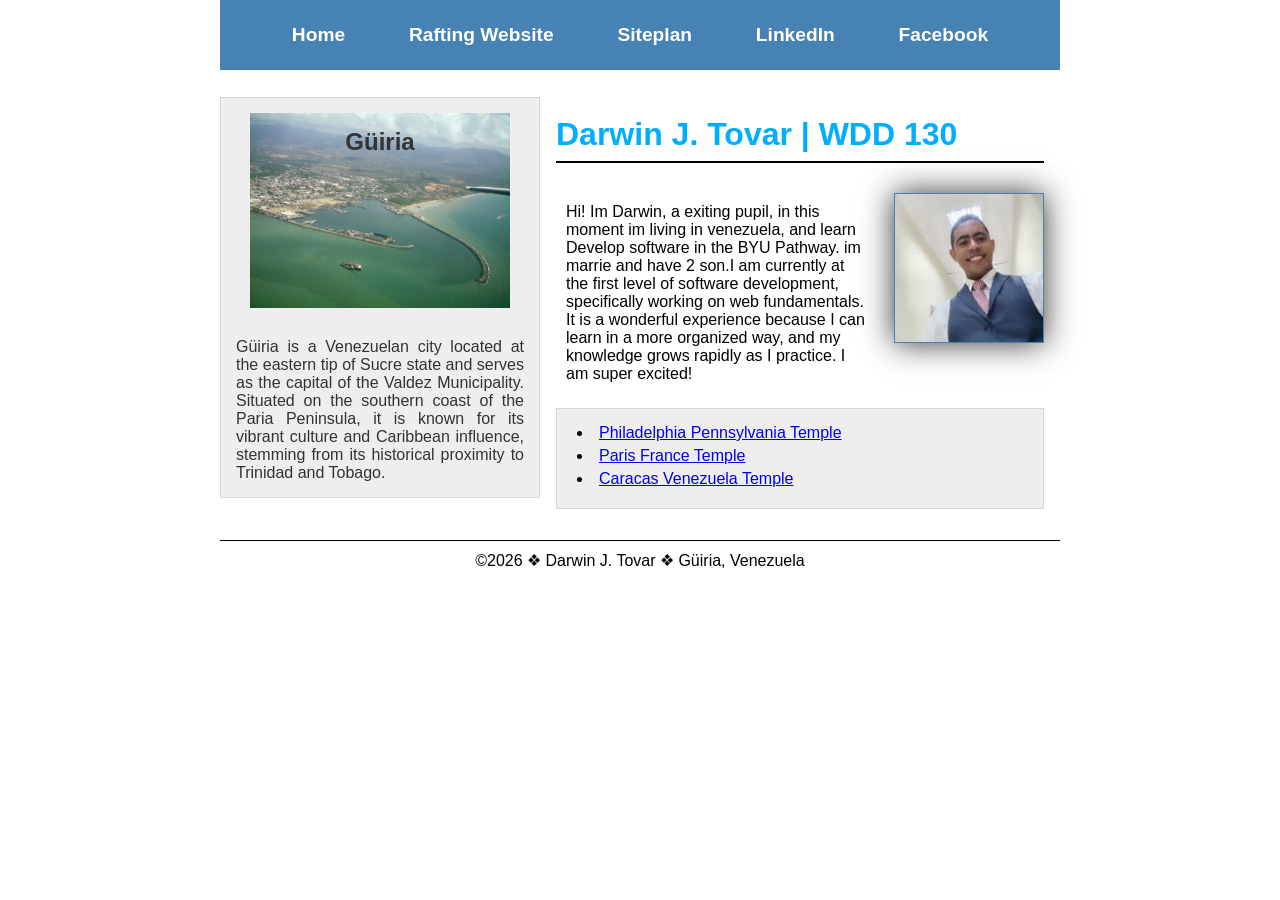
<file: index.html>
<!DOCTYPE html>
<html lang="en">

<head>
    <meta charset="UTF-8">
    <meta name="viewport" content="width=device-width, initial-scale=1.0">
    <link rel="stylesheet" href="styles/styles.css">
    <meta name="description" content="Darwin J Tovar BYU-Idaho WDD 130 course landing home page ">
    <meta name="author" content="Darwin J Tovar">
    <title>Darwin J. Tovar | WDD 130</title>
</head>

<body>
    <header>
        <nav>
            <a href="#">Home</a>
            <a href="https://dracosblood.github.io/wdd130/wwr/about.html">Rafting Website</a>
            <a href="wwr/">Siteplan</a>
            <a
              href="https://www.linkedin.com/in/darwin-j-tovar-81b352255?utm_source=share_via&utm_content=profile&utm_medium=member_android">LinkedIn</a>
            <a href="https://www.facebook.com/darwin.bonaldi">Facebook</a>

        </nav>
    </header>
    <div class="grid">
        <main>
            <h1>Darwin J. Tovar | WDD 130</h1>

            <p>Hi! Im Darwin, a exiting pupil, in this moment im living in venezuela,
                and learn Develop software in the BYU Pathway. im marrie and have 2 son.I am
                currently at the first level of software development, specifically working on web
                fundamentals.
                It is a wonderful experience because I can learn in a more organized way, and my
                knowledge grows
                rapidly as I practice. I am super excited!</p>
            <img src="images/profile.jpg" alt="Profile Photo">
            <section>
                <ul>
                    <li><a
                          href="https://www.churchofjesuschrist.org/temples/details/philadelphia-pennsylvania-temple?lang=eng">Philadelphia
                            Pennsylvania Temple</a></li>
                    <li><a
                          href="https://www.churchofjesuschrist.org/temples/details/paris-france-temple?lang=eng">Paris
                            France Temple</a></li>
                    <li><a
                          href="https://www.churchofjesuschrist.org/temples/details/caracas-venezuela-temple?lang=eng">Caracas
                            Venezuela Temple</a></li>
                </ul>


            </section>
        </main>
        <aside>
            <h2>Güiria</h2>
            <img src="images/guiria.jpg" alt="Güiria landscape">
            <p>Güiria is a Venezuelan city located at the eastern tip of Sucre state and serves as
                the
                capital of
                the Valdez Municipality. Situated on the southern coast of the Paria Peninsula, it
                is
                known for its
                vibrant culture and Caribbean influence, stemming from its historical proximity to
                Trinidad and
                Tobago.</p>
        </aside>

    </div>
    <footer>
        <p>&copy;2026 &#10070; Darwin J. Tovar &#10070; Güiria, Venezuela </p>
    </footer>
</body>

</html>
</file>
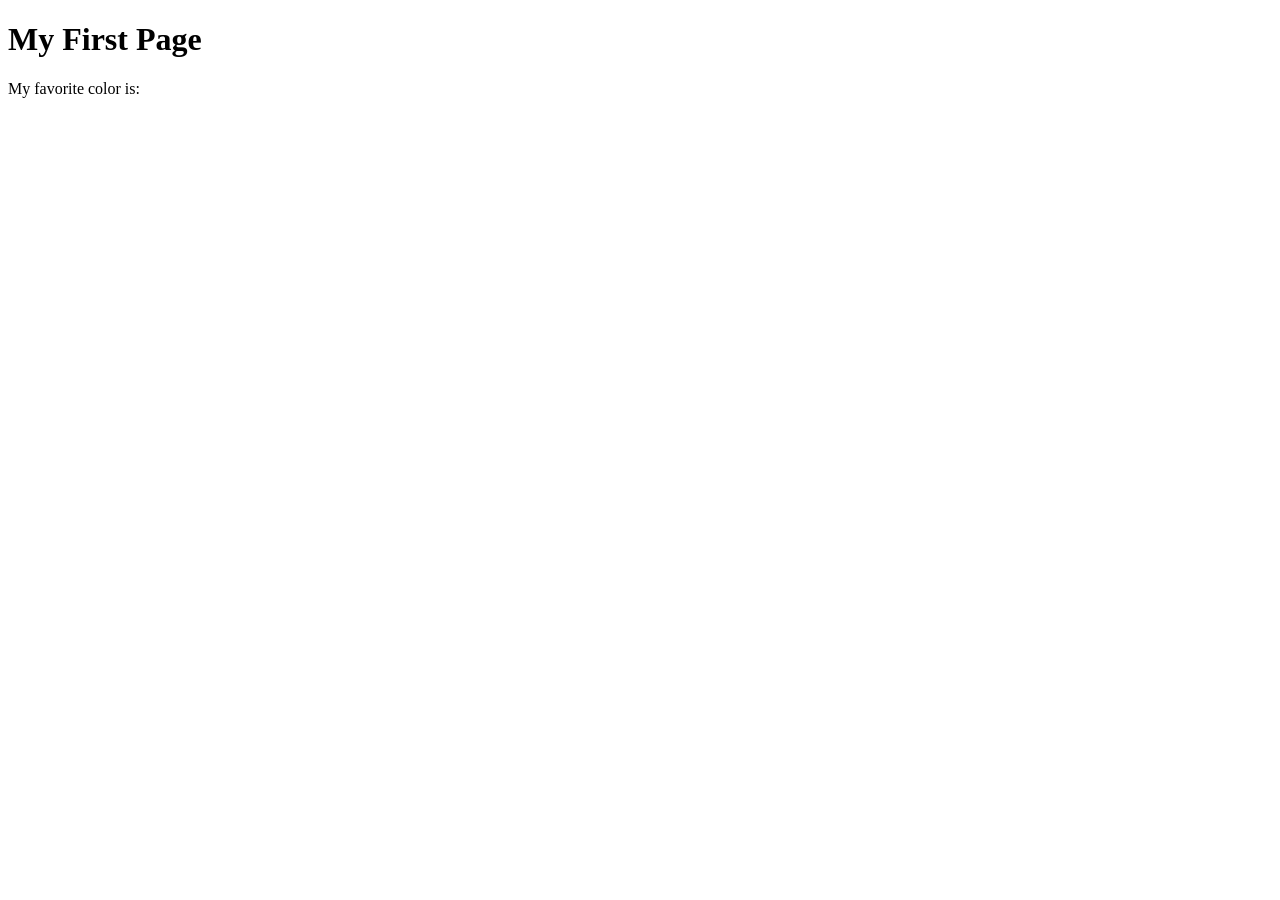
<file: week01/first-page.html>
<!DOCTYPE html>
<html lang="en">
<head>
    <meta charset="UTF-8">
    <meta name="viewport" content="width=device-width, initial-scale=1.0">
    <title>My First Page</title>
</head>
<body>
    <h1>My First Page</h1>
    <p>My favorite color is: </p>
</body>
</html>
</file>
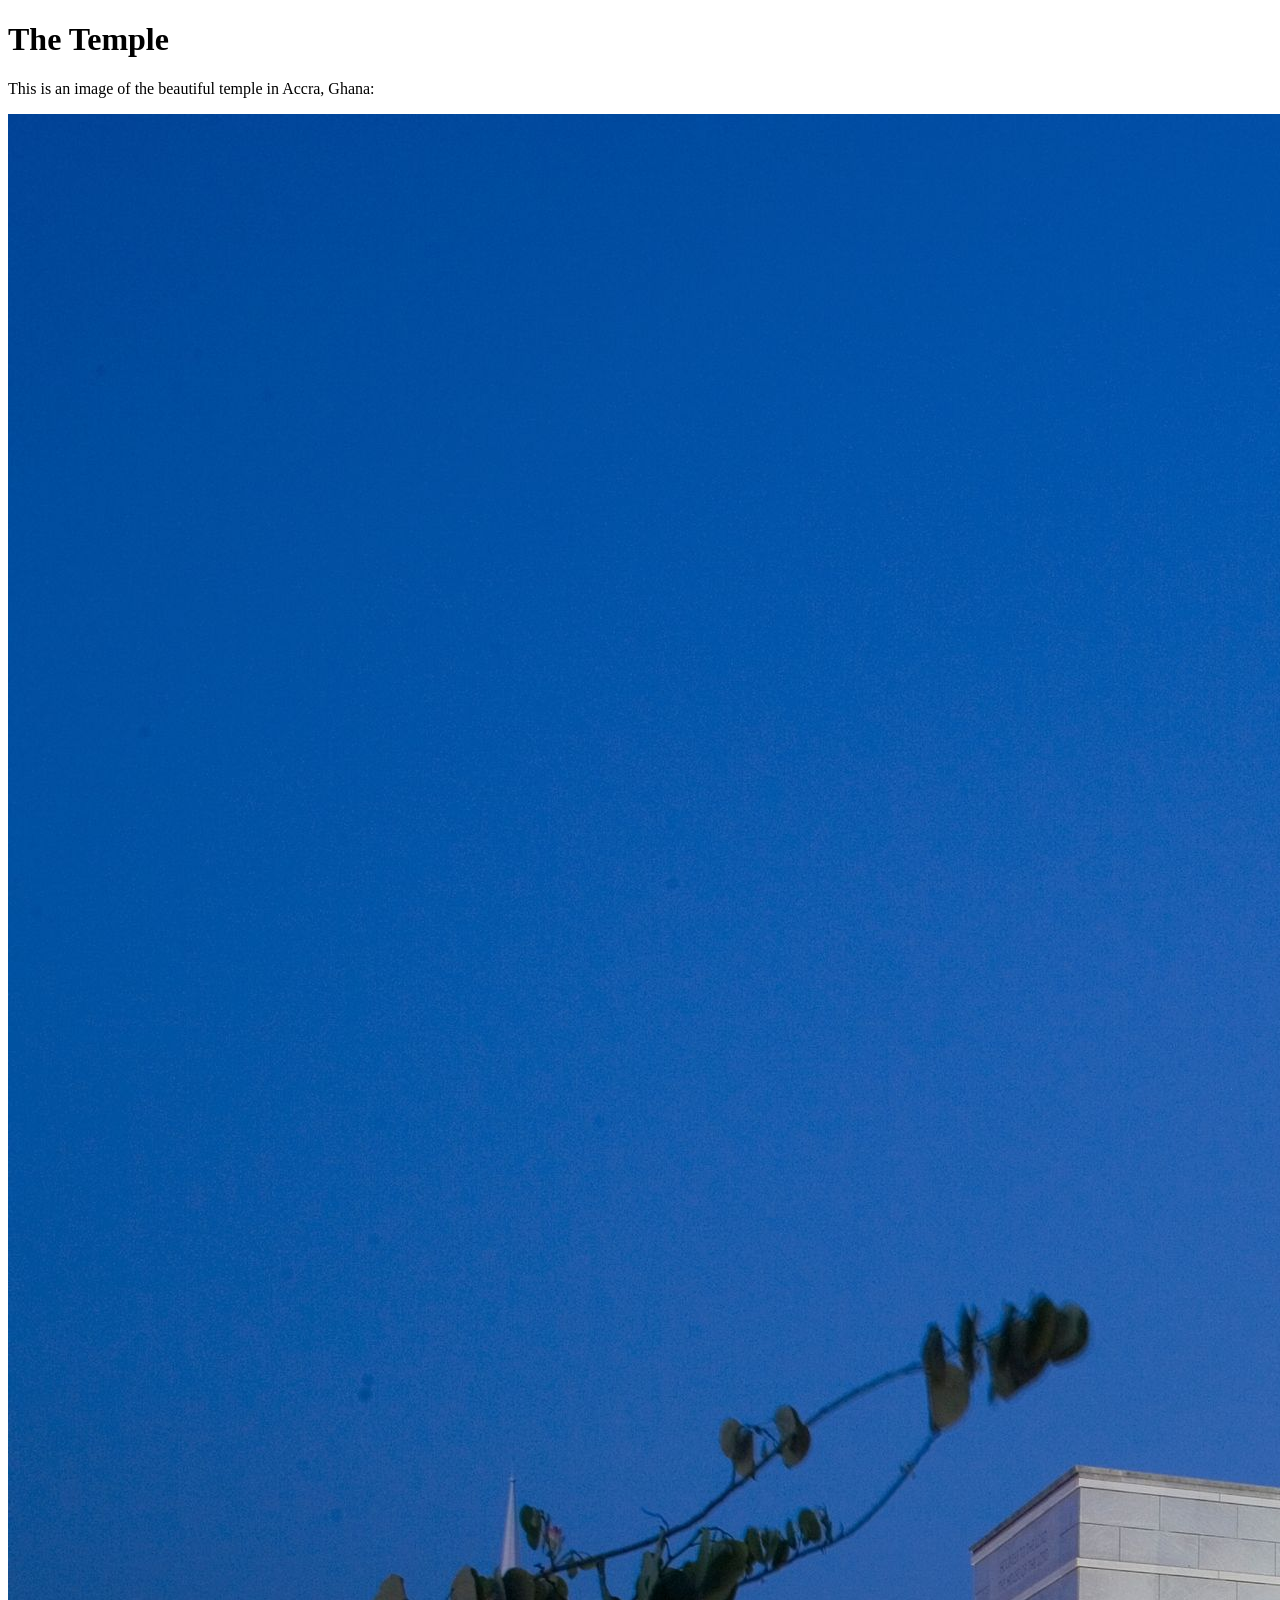
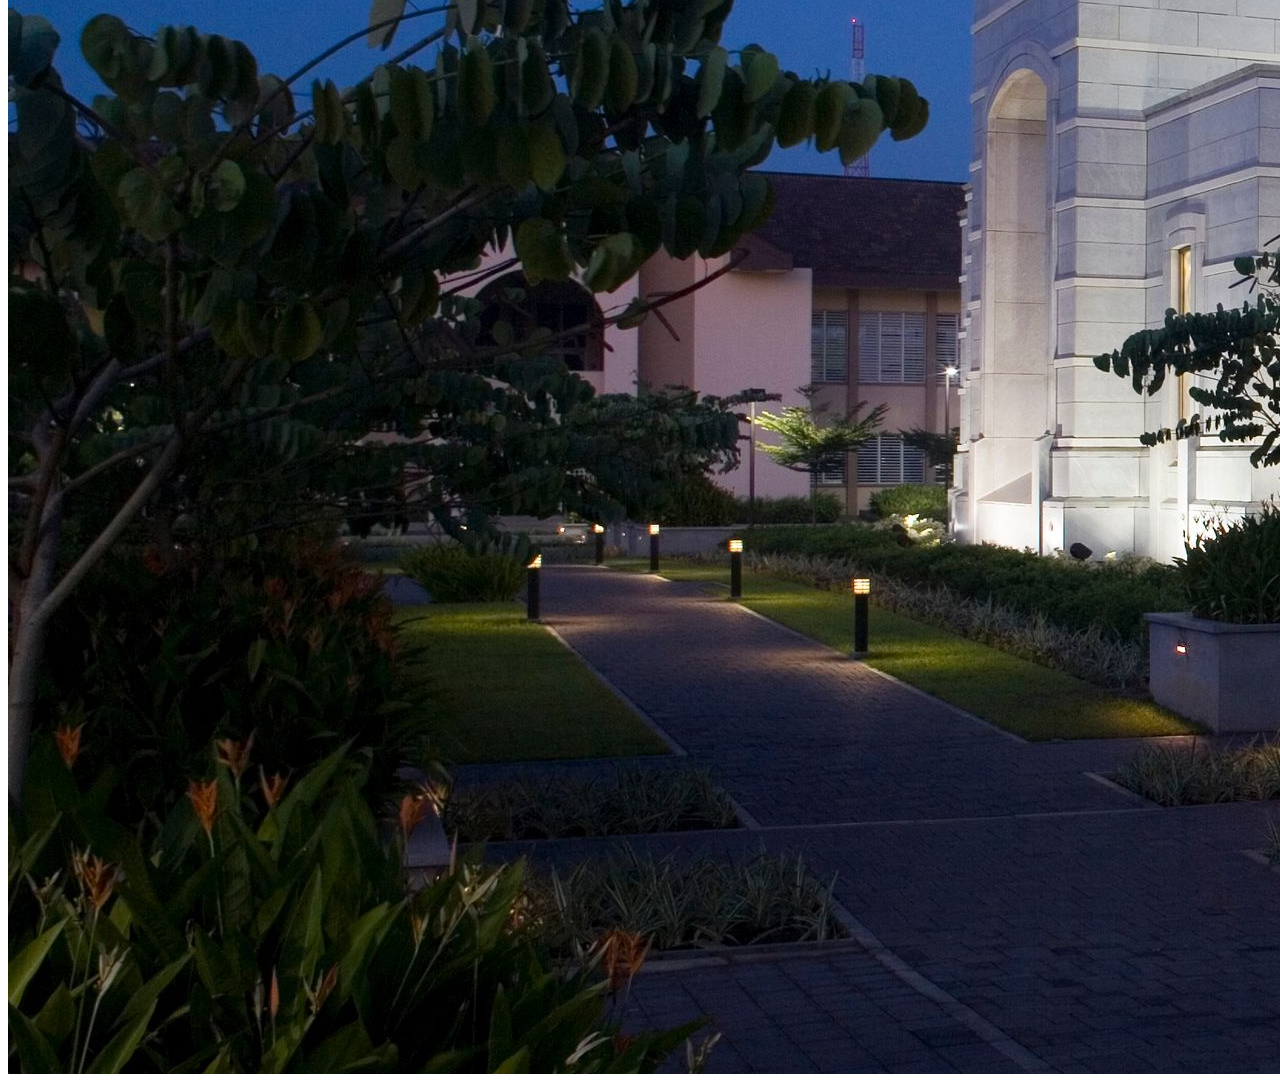
<file: week01/images.html>
<!DOCTYPE html>
<html lang="en">
<head>
    <meta charset="UTF-8">
    <meta name="viewport" content="width=device-width, initial-scale=1.0">
    <title>Temple Image</title>
</head>
<body>
    <h1>The Temple</h1>
    <p>This is an image of the beautiful temple in Accra, Ghana:</p>
    <img src="images/temple-large.jpeg" alt="The Accra Ghana Temple">
    
</body>
</html>
</file>
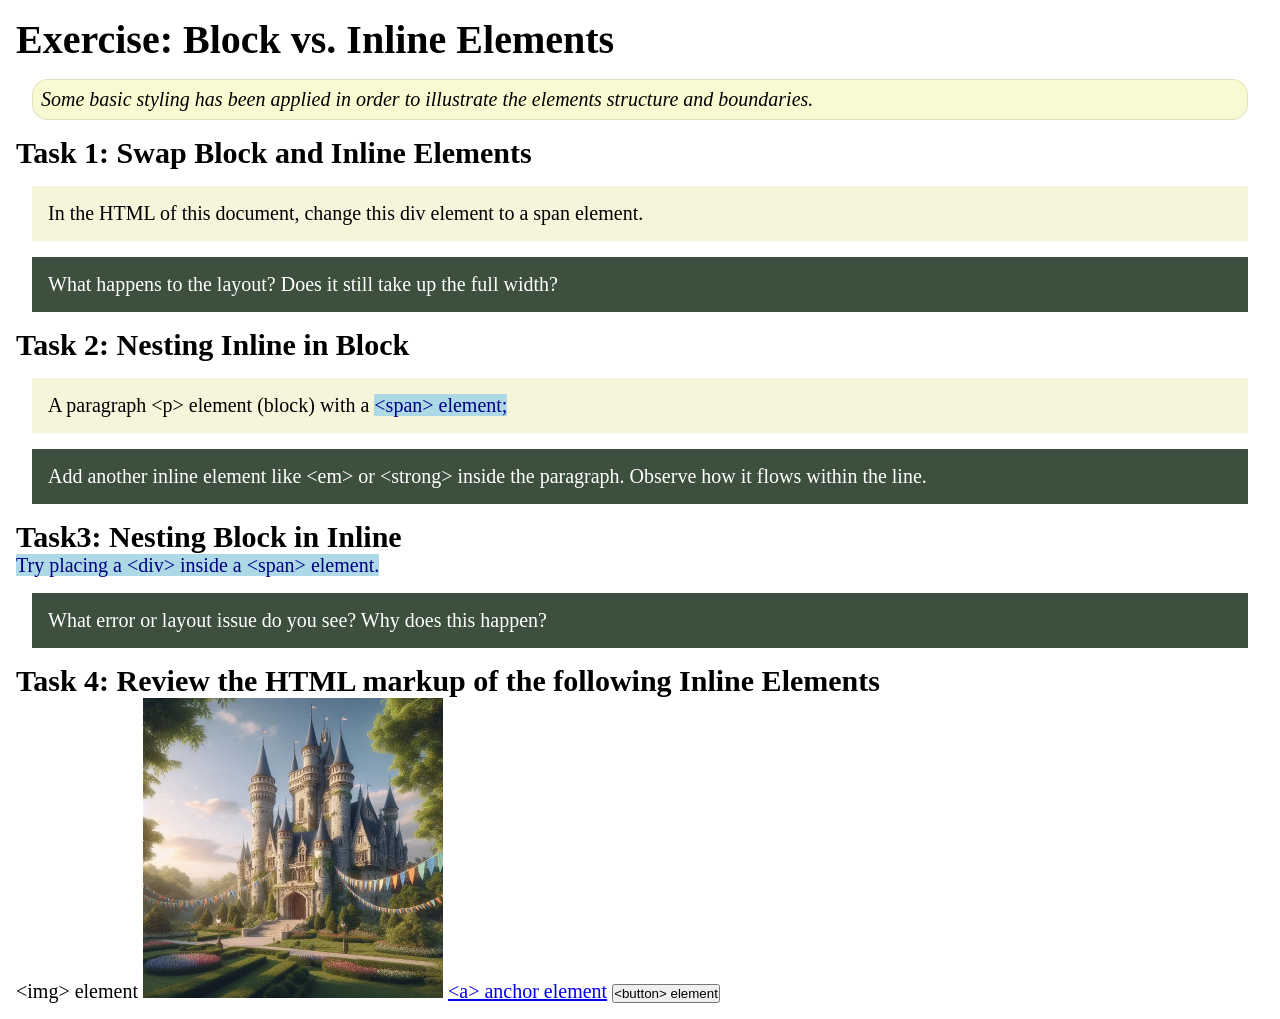
<file: week02/block-vs-inline.html>
<!DOCTYPE html>
<html lang="en">

<head>
    <meta charset="UTF-8">
    <meta name="viewport" content="width=device-width, initial-scale=1.0">
    <title>Exercise: Block vs. Inline Elements</title>
    <link rel="stylesheet" href="styles/block-vs-inline.css">
</head>

<body>
    <main>
        <h1>Exercise: Block vs. Inline Elements</h1>
        <p class="note">Some basic styling has been applied in order to illustrate the elements structure and
            boundaries.</p>

        <h2>Task 1: Swap Block and Inline Elements</h2>
        <div>In the HTML of this document, change this div element to a span element.</div>

        <p class="question">What happens to the layout? Does it still take up the full width?</p>

        <h2>Task 2: Nesting Inline in Block</h2>
        <p>A paragraph &lt;p&gt; element (block) with a <span>&lt;span&gt; element;</span></p>
        <p class="question">Add another inline element like &lt;em&gt; or &lt;strong&gt; inside the paragraph. Observe
            how it flows within the line.</p>

        <h2>Task3: Nesting Block in Inline</h2>
        <span>Try placing a &lt;div&gt; inside a &lt;span&gt; element.</span>
            <p class="question">What error or layout issue do you see? Why does this happen?</p>


            <h2>Task 4: Review the HTML markup of the following Inline Elements</h2>
        &lt;img&gt; element
        <img src="images/castle.webp" alt="placeholder image (images are inline)" width="300" height="300">
        <a href="https://churchofjesuschrist.org">&lt;a&gt; anchor element</a>
        <button type="button">&lt;button&gt; element</button>
    </main>
</body>

</html>
</file>
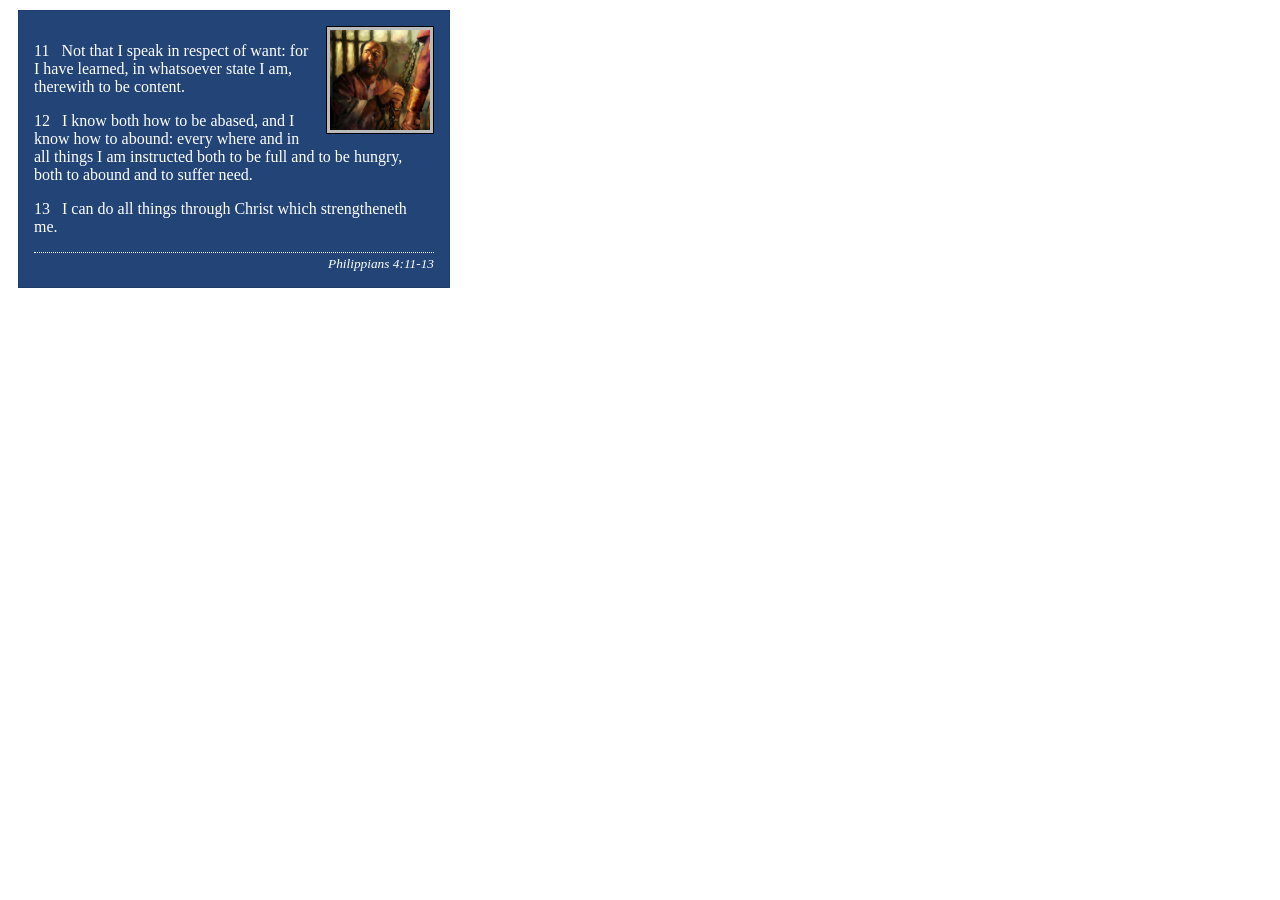
<file: week02/box-model-solution.html>
<!DOCTYPE html>
<html lang="en">
<head>
    <meta charset="UTF-8">
    <meta name="viewport" content="width=device-width, initial-scale=1.0">
    <title>Box Model Activity</title>
    <link rel="stylesheet" href="styles/box-model-solution.css">
</head>
<body>
    <main>
        <div class="callout">
            <img src="images/apostle-paul-imprisoned.webp" alt="Paul the Apostle - Imprisoned in Rome" width="200" height="200">
            <blockquote>
                <p>11 &nbsp; Not that I speak in respect of want: for I have learned, in whatsoever state I am, therewith to be content.</p>
                <p>12 &nbsp; I know both how to be abased, and I know how to abound: every where and in all things I am instructed both to be full and to be hungry, both to abound and to suffer need.</p>
                <p>13 &nbsp; I can do all things through Christ which strengtheneth me.</p>
            </blockquote>
            <cite>Philippians 4:11-13</cite>
        </div>
    </main>
</body>
</html>
</file>
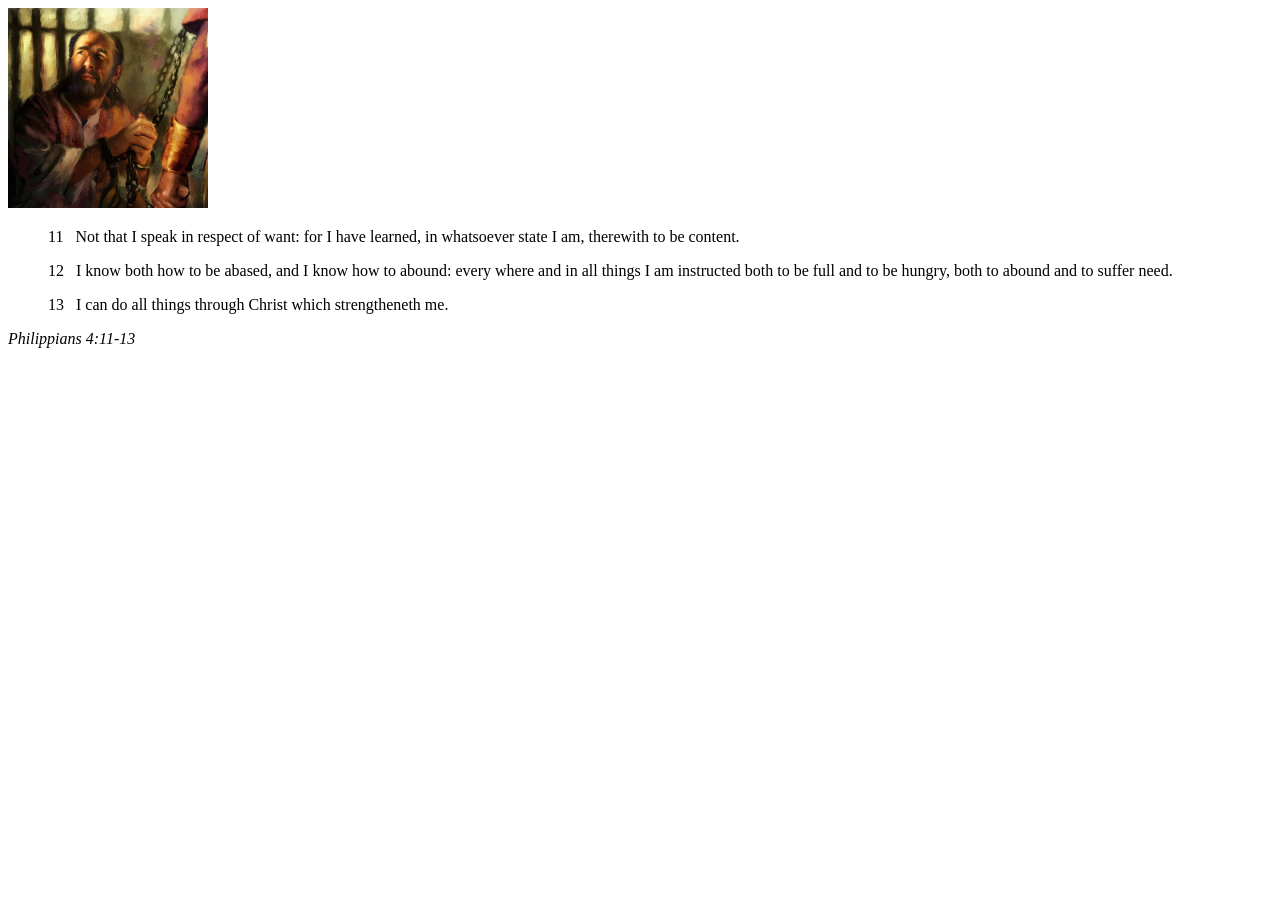
<file: week02/box-model.html>
<!DOCTYPE html>
<html lang="en">
<head>
    <meta charset="UTF-8">
    <meta name="viewport" content="width=device-width, initial-scale=1.0">
    <title>Box Model Activity</title>
</head>
<body>
    <main>
        <div class="callout">
            <img src="images/apostle-paul-imprisoned.webp" alt="Paul the Apostle - Imprisoned in Rome" width="200" height="200">
            <blockquote>
                <p>11 &nbsp; Not that I speak in respect of want: for I have learned, in whatsoever state I am, therewith to be content.</p>
                <p>12 &nbsp; I know both how to be abased, and I know how to abound: every where and in all things I am instructed both to be full and to be hungry, both to abound and to suffer need.</p>
                <p>13 &nbsp; I can do all things through Christ which strengtheneth me.</p>
            </blockquote>
            <cite>Philippians 4:11-13</cite>
        </div>
    </main>
</body>
</html>
</file>
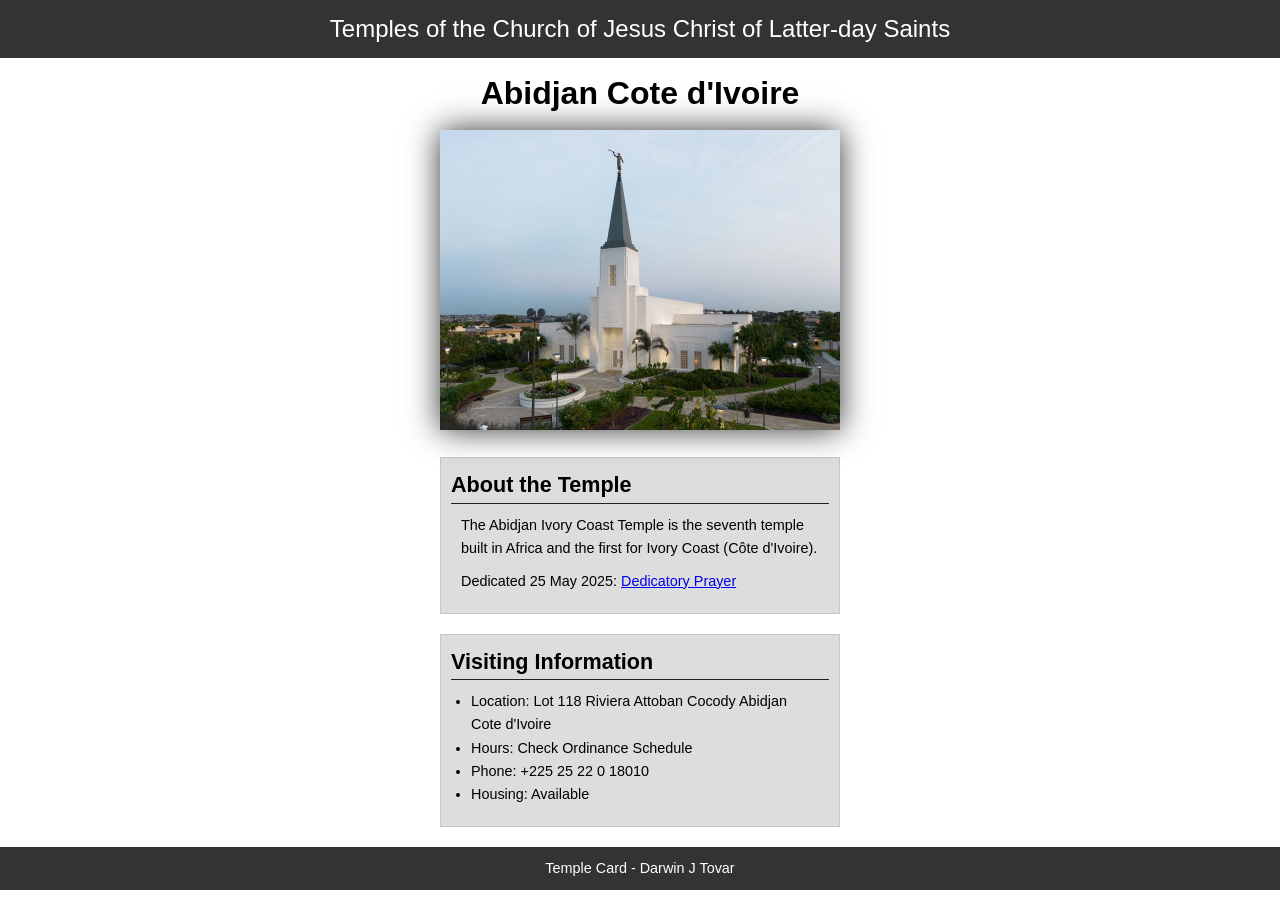
<file: week02/temple.html>
<!DOCTYPE html>
<html lang="en">

<head>
    <meta charset="UTF-8">
    <meta name="viewport" content="width=device-width, initial-scale=1.0">
    <title>Temple Card - Abidjan Cote d'Ivoire</title>
    <link rel="stylesheet" href="styles/temple.css">
</head>

<body>
    <header>
        <p>Temples of the Church of Jesus Christ of Latter-day Saints</p>
    </header>
    <main>
        <h1>Abidjan Cote d'Ivoire</h1>
        <picture>
            <img src="images/abidjan-ivory-coast.jpeg" alt="Abidjan Cote d'Ivoire Temple">
        </picture>
        <section>
            <h2>About the Temple</h2>
            <p>The Abidjan Ivory Coast Temple is the seventh temple built in Africa and the first
                for Ivory Coast (Côte
                d'Ivoire).</p>
            <p>Dedicated 25 May 2025: <a
                  href="https://www.churchofjesuschrist.org/temples/dedicatory-prayer/abidjan-ivory-coast-temple/2025-05-25?lang=eng"
                  target="_blank" rel="noopener noreferrer">Dedicatory Prayer</a></p>
        </section>
        <section>
            <h2>Visiting Information</h2>
            <ul>
                <li>Location: Lot 118 Riviera Attoban Cocody Abidjan Cote d'Ivoire</li>
                <li>Hours: Check Ordinance Schedule</li>
                <li>Phone: +225 25 22 0 18010</li>
                <li>Housing: Available</li>
            </ul>
        </section>
    </main>
    <footer>
        <p>Temple Card - Darwin J Tovar</p>
    </footer>
</body>

</html>
</file>
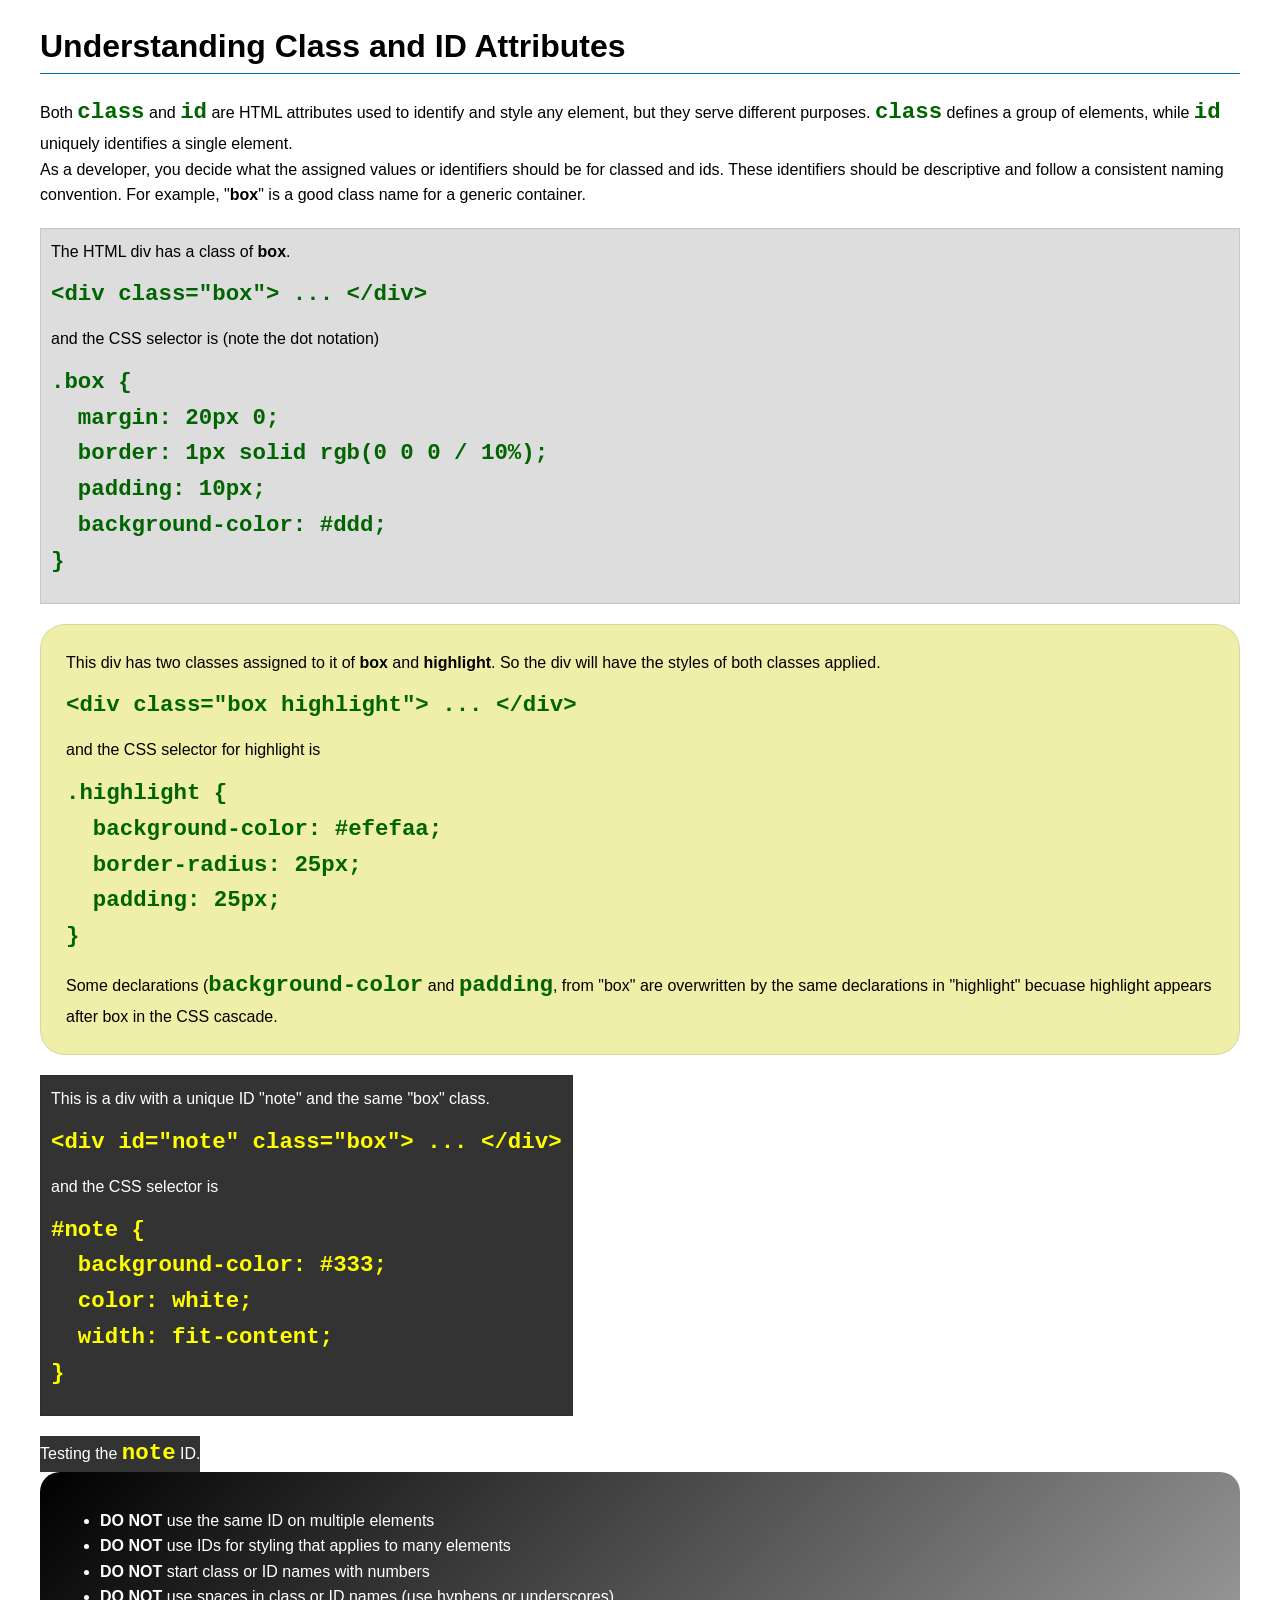
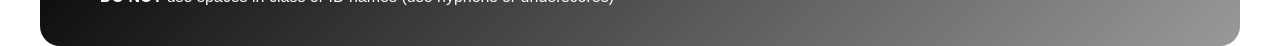
<file: week03/class-and-id.html>
<!DOCTYPE html>
<html lang="en">

<head>
    <meta charset="UTF-8">
    <meta name="viewport" content="width=device-width, initial-scale=1.0">
    <title>Class vs ID Attributes</title>
    <link rel="stylesheet" href="styles/class-and-id.css">
</head>

<body>
    <h1>Understanding Class and ID Attributes</h1>
    <p>Both <code>class</code> and <code>id</code> are HTML attributes used to identify and style any element, but they
        serve different purposes. <code>class</code> defines a group of elements, while <code>id</code> uniquely
        identifies a single element.</p>
    <p>As a developer, you decide what the assigned values or identifiers should be for classed and ids. These
        identifiers should be
        descriptive and follow a consistent naming convention. For example, "<strong>box</strong>" is a good class name
        for a generic container.</p>
    <div class="box">
        <p>The HTML div has a class of <strong>box</strong>.</p>
        <pre><code class="html">&lt;div class="box"&gt; ... &lt;/div&gt;</code></pre>
        and the CSS selector is (note the dot notation)
        <pre><code class="css">.box {
  margin: 20px 0;
  border: 1px solid rgb(0 0 0 / 10%);
  padding: 10px;
  background-color: #ddd; 
}</code></pre>
    </div>

    <div class="box highlight">
        <p>This div has two classes assigned to it of <strong>box</strong> and <strong>highlight</strong>. So the div
            will have the styles of both classes applied.</p>
        <pre><code class="html">&lt;div class="box highlight"&gt; ... &lt;/div&gt;</code></pre>
        and the CSS selector for highlight is
        <pre><code class="css">.highlight {
  background-color: #efefaa;
  border-radius: 25px;
  padding: 25px;
}</code></pre>
<p>Some declarations (<code>background-color</code> and <code>padding</code>, from "box" are overwritten by the same declarations in "highlight" becuase highlight appears after box in the CSS cascade.</p>
    </div>

    <div id="note" class="box">
        <p>This is a div with a unique ID "note" and the same "box" class.</p>
        <pre><code class="html">&lt;div id="note" class="box"&gt; ... &lt;/div&gt;</code></pre>
        and the CSS selector is
        <pre><code class="css">#note {
  background-color: #333;
  color: white;
  width: fit-content;
}</code></pre>
    </div>

    <div id="note">
        <p>Testing the <code>note</code> ID.</p>
    </div>

    <section id="best-practice">
        <ul>
            <li><strong>DO NOT</strong> use the same ID on multiple elements</li>
            <li><strong>DO NOT</strong> use IDs for styling that applies to many elements</li>
            <li><strong>DO NOT</strong> start class or ID names with numbers</li>
            <li><strong>DO NOT</strong> use spaces in class or ID names (use hyphens or underscores)</li>
        </ul>
    </section>




</body>

</html>
</file>
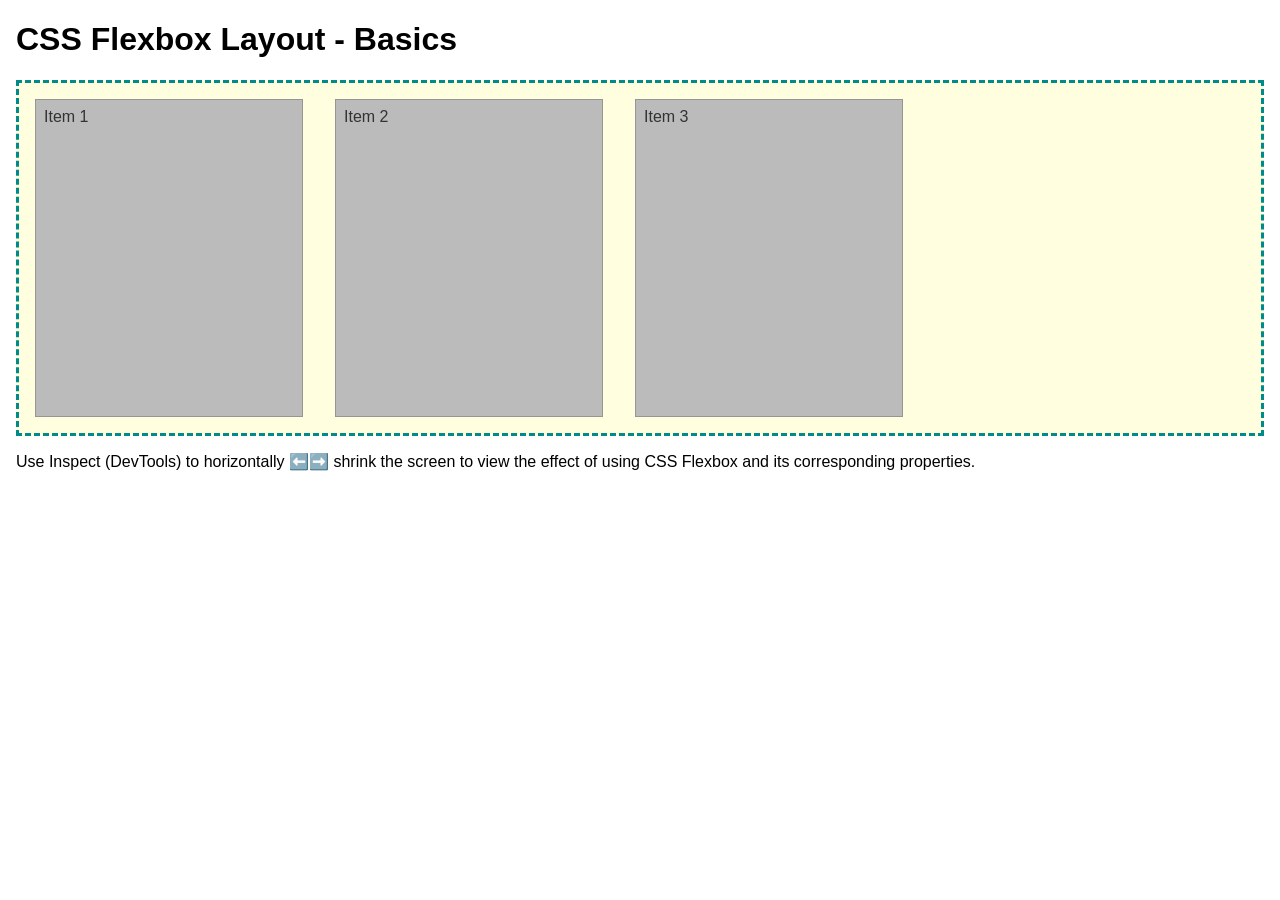
<file: week04/flexbox-layout.html>
<!DOCTYPE html>
<html lang="en">
<head>
    <meta charset="UTF-8">
    <meta name="viewport" content="width=device-width, initial-scale=1.0">
    <title>CSS Flexbox Layout - Basics</title>
    <link rel="stylesheet" href="styles/flexbox.css">
</head>
<body>
    <main>
        <h1>CSS Flexbox Layout - Basics</h1>
        <div class="flex-container">
            <div class="flex-item item1">Item 1</div>
            <div class="flex-item item2">Item 2</div>
            <div class="flex-item item3">Item 3</div>
        </div>
        <p>Use Inspect (DevTools) to horizontally ⬅️➡️ shrink the screen to view the effect of using CSS Flexbox and its corresponding properties.</p>
    </main>
</body>
</html>
</file>
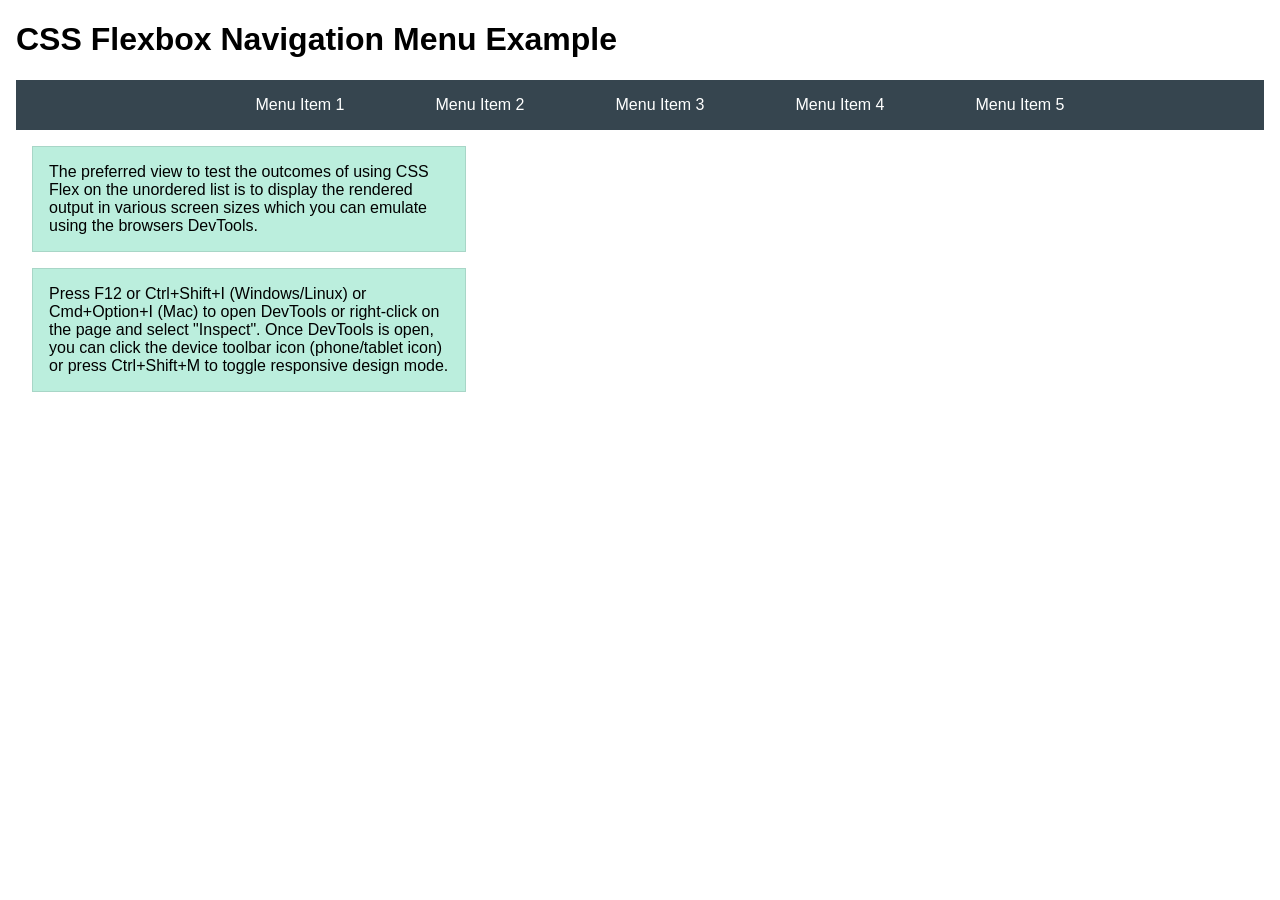
<file: week04/flexbox-menu.html>
<!DOCTYPE html>
<html lang="en">
<head>
    <meta charset="UTF-8">
    <meta name="viewport" content="width=device-width, initial-scale=1.0">
    <title>CSS Flexbox - Navigation Menu</title>
    <link rel="stylesheet" href="styles/flexbox-menu.css">
</head>
<body>
    <main>
        <h1>CSS Flexbox Navigation Menu Example</h1>
        <nav>
            <ul>
                <li><a href="#">Menu Item 1</a></li>
                <li><a href="#">Menu Item 2</a></li>
                <li><a href="#">Menu Item 3</a></li>
                <li><a href="#">Menu Item 4</a></li>
                <li><a href="#">Menu Item 5</a></li>
            </ul>
        </nav>
        <p>The preferred view to test the outcomes of using CSS Flex on the unordered list is to display the rendered output in various screen sizes which you can emulate using the browsers DevTools.</p>

        <p>Press F12 or Ctrl+Shift+I (Windows/Linux) or Cmd+Option+I (Mac) to open DevTools or right-click on the page and select "Inspect". Once DevTools is open, you can click the device toolbar icon (phone/tablet icon) or press Ctrl+Shift+M to toggle responsive design mode.</p>

                      
        
    </main>
</body>
</html>
</file>
<file: styles/styles.css>
* {
    margin: 0;
    padding: 0;
    box-sizing: border-box;
}

body {
    font-size: 16px;
    font-family: Arial, Helvetica, sans-serif;

}

nav {

    background-color: steelblue;
    padding: 1rem;
    display: flex;
    justify-content: space-evenly;
    align-items: center;
}

nav a {
    display: block;
    padding: 0.5rem;
    text-decoration: none;
    font-size: 1.2rem;
    font-weight: 700;
    color: #fff;
}

h1 {
    color: rgb(0, 174, 255);
    width: 100%;
    margin-bottom: 15px;
    padding-bottom: 8px;
    border-bottom: 2px solid #000;
    grid-column: 1/-1;

}

.grid {
    display: grid;
    grid-template-columns: 1fr 2fr;
    align-items: center;
}

main {
    display: grid;
    grid-template-columns: 1fr auto;
    gap: 15px;
    align-items: start;
    max-width: 840px;
    grid-column: 2;
    margin: 1rem;
    padding-top: 30px;
}

main p {
    grid-column: 1;
    margin: 0;
}

main img {
    grid-column: 2;
    width: 150px;
    height: auto;
    padding: 0;
    border: 1px solid #4682B4;
    box-shadow: 0 0 30px #333;

}

section {
    list-style-position: inside;
    margin: 0;
    padding-left: 0;
    padding: 15px 20px;
    box-sizing: border-box;
    border: 1px solid rgb(0 0 0/0.1);
    background-color: #eee;
    grid-column: 1/-1;
}

section ul li {
    margin-bottom: 5px;

}

header,
.grid,
footer {
    max-width: 840px;
    margin: 0 auto;

}

aside {
    display: flex;
    flex-direction: column;
    align-items: center;
    width: 20rem;
    border: 1px solid rgb(0 0 0/ 0.1);
    position: relative;
    grid-column: 1/2;
    grid-row: 1/2;
    background-color: #eee;
    color: #333;
    text-align: center;
}

h2 {
    padding-top: 30px;
    position: absolute;

}

aside img {
    width: 300px;
    height: auto;
    padding: 15px 20px;
}

aside p {
    padding: 15px 15px;
    text-align: justify;
    margin: 0 auto;
}

p {
    padding: 10px 10px;

}

footer {
    margin-top: 15px;
    border-top: 1px solid #000;
    text-align: center;
}
</file>
<file: week02/styles/block-vs-inline.css>
* {
    margin: 0;
    padding: 0;
}

body {
    font-size: 20px;
    margin: 1rem;
}

p,
div {
    background-color: beige;
    margin: 1rem;
    padding: 1rem;
}

span {
    color: navy;
    background-color: lightblue;
}

code {
    margin: 0;
    padding: 0;
    color: green;
    font-size: 1.2rem;
}

.note {
    font-style: italic;
    background-color: lightgoldenrodyellow;
    border-radius: 1rem;
    border: 1px solid rgb(0 0 0 / 10%);
    margin: 1rem;
    padding: .5rem;
}

.question {
    background-color: #3d503d;
    color: #fff;
}
</file>
<file: week02/styles/box-model-solution.css>
.callout {
    max-width: 400px;
    margin: 10px;
    border: 1px solid rgba(0, 0, 0, .1);
    padding: 15px;
    background-color: #247;
    color: #fff;
}

.callout img {
    float: right;
    margin: 0 0 10px 15px;
    border: 1px solid #000;
    padding: 3px;
    background-color: #bbb;
    width: 100px;
    height: auto;

}

blockquote {
    margin: 0;
}

cite {
    display: block;
    border-top: 1px dotted #fff;
    padding-top: 3px;
    text-align: right;
    font-size: smaller;
}
</file>
<file: week02/styles/temple.css>
* {
    margin: 0;
    padding: 0;
}

body {
    font-family: Arial, sans-serif;
    line-height: 1.6;
}

header,
footer {
    background-color: #333;
    color: #fff;
    padding: 10px 0;
    text-align: center;
    font-size: 1.5rem;
}

main {
    width: 400px;
    margin: 0 auto;

}

h1 {
    margin: 10px;
    text-align: center;
}

img {
    width: 100%;
    height: auto;
    box-shadow: 0 0 30px #333;
}

h2 {
    border-bottom: 1px solid #222;
}

section {
    margin: 20px 0;
    border: 1px solid rgb(0 0 0 /10%);
    padding: 10px;
    background-color: #ddd;
    font-size: .9rem;
}

section p {
    margin: 10px;
}

ul {
    margin: 10px 20px;
}

footer {
    font-size: .9rem;
}
</file>
<file: week03/styles/class-and-id.css>
body {
    font-family: Arial, sans-serif;
    line-height: 1.6;
    margin: 0;
    padding: 0 40px;
}

h1 {
    border-bottom: 1px solid rgb(0 110 182);
    padding-bottom: 0;
}



p {
    margin: 0;
}

code {
    color: darkgreen;
    font-weight: 700;
    font-size: 1.4rem;
}

/* Class examples - can be reused */

.box {
    margin: 20px 0;
    border: 1px solid rgb(0 0 0 / 10%);
    padding: 10px;
    background-color: #ddd; /* this is shorthand for #dddddd */
}

.highlight {
    background-color: #efefaa;
    border-radius: 25px;
    padding: 25px;
}

/* ID examples - should be unique */

#note {
    background-color: #333;
    color: white;
    width: fit-content;
}

#note code {
    color: yellow;
}

#best-practice {
    background: linear-gradient(135deg, #000 0%, #999 100%);
    color: white;
    border-radius: 20px;
    padding: 20px
}
</file>
<file: week04/styles/flexbox.css>
body {
    font-family: Helvetica, Arial, sans-serif;
    margin: 1rem;
}

.flex-container {
    border: 3px dashed darkcyan;
    background-color: lightyellow;
    display: flex;
    flex-wrap: wrap;
}

.flex-item {
    width: 250px;
    margin: 1rem;
    border: 1px solid rgb(0 0 0 / 20%);
    padding: 0.5rem;
    background-color: #bbb;
    color: #333;
}

.item1 {
    min-height: 100px;
}

.item2 {
    min-height: 200px;
}

.item3 {
    min-height: 300px;
}
</file>
<file: week04/styles/flexbox-menu.css>
body {
    font-family: Helvetica, Arial, sans-serif;
    margin: 1rem;
}

nav {
    background-color: #36454f;
}

nav ul {
    list-style-type: none;
    display: flex;
    flex-wrap: wrap;
    max-width: 900px;
    margin: 0 auto;
    justify-content: space-around;
    align-items: center;
}

nav a {
    display: block;
    color: #fff;
    text-align: center;
    padding: 1rem;
    text-decoration: none;
}

p {
    margin: 1rem;
    border: 1px solid rgb(0 0 0 / 10%);
    padding: 1rem;
    background-color: #bed;
    max-width: 400px;
}

#devtools-btn {
    background-color: #36454f;
    color: white;
    border: none;
    padding: 12px 24px;
    margin: 1rem;
    font-size: 16px;
    font-family: Helvetica, Arial, sans-serif;
    border-radius: 4px;
    cursor: pointer;
    transition: background-color 0.3s ease;
}

#devtools-btn:hover {
    background-color: #4a5a6a;
}

#devtools-btn:active {
    background-color: #2a3a4a;
}
</file>
